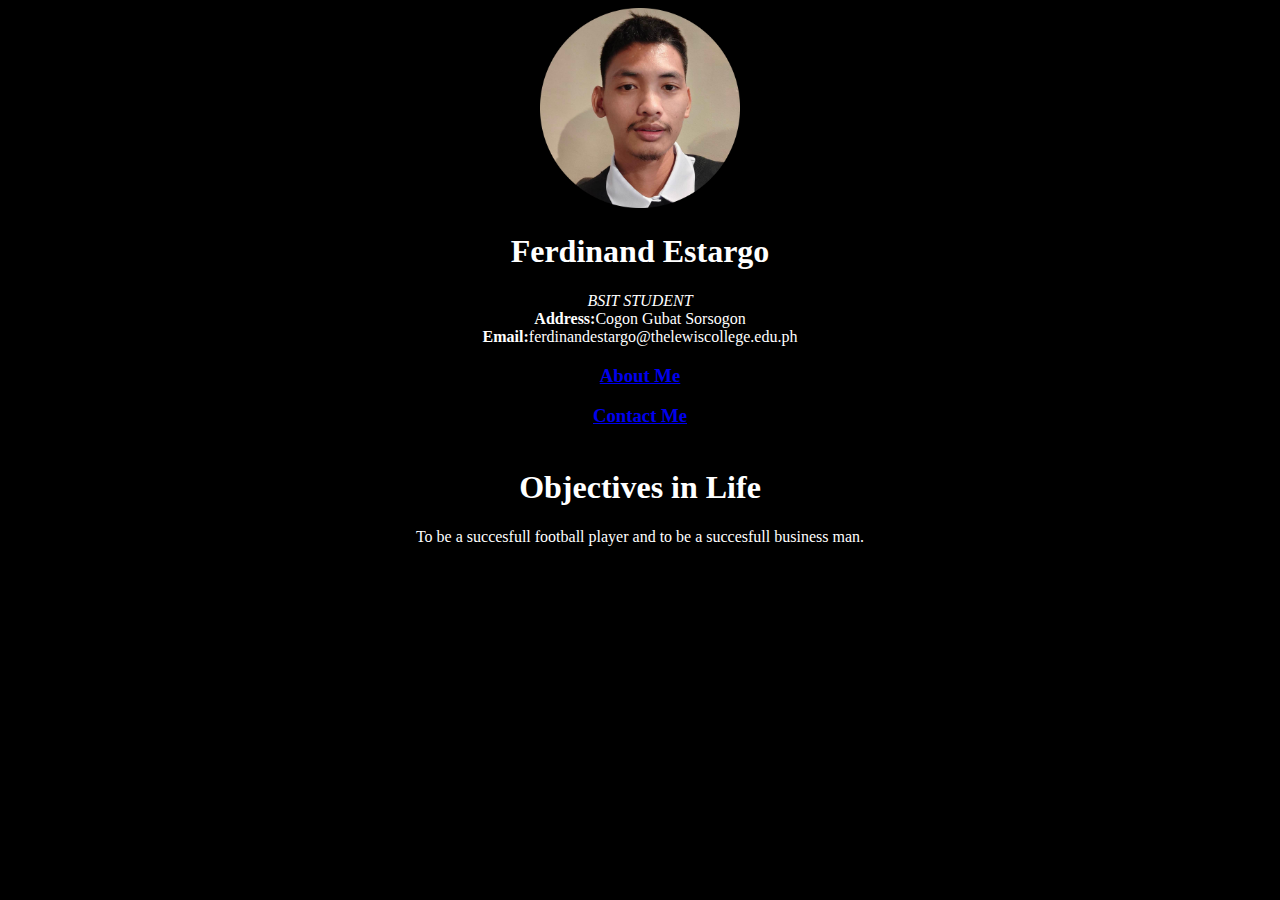
<file: index.html>
<!DOCTYPE html>
<html>
    <head>
        <meta charset="utf-8"/>
        <title>Web Page</title>
    </head>
<body style="background-color: black;">
    <div style="width: 80%; margin: auto; color: white;">
    <div align="center">
    <img src="estago.png" alt="" height="200px" width="200">
    <h1><strong>Ferdinand Estargo</strong></h1>
    <p><em>BSIT STUDENT</em><br><b>Address:</b>Cogon Gubat Sorsogon <br>
    <b>Email:</b>ferdinandestargo@thelewiscollege.edu.ph <br></p>
    <h3><a href="aboutme.html">About Me</a></h3><h3><a href="contactmeferdie.html">Contact Me</a></h3>
    </div>
    <hr size="2px" noshade color="black">
    <h1 align="center">
        Objectives in Life
    </h1> 
            <p align="center">To be a succesfull football player and to be a succesfull business man.</p>
    </div>

    
</body>
</html>
</file>
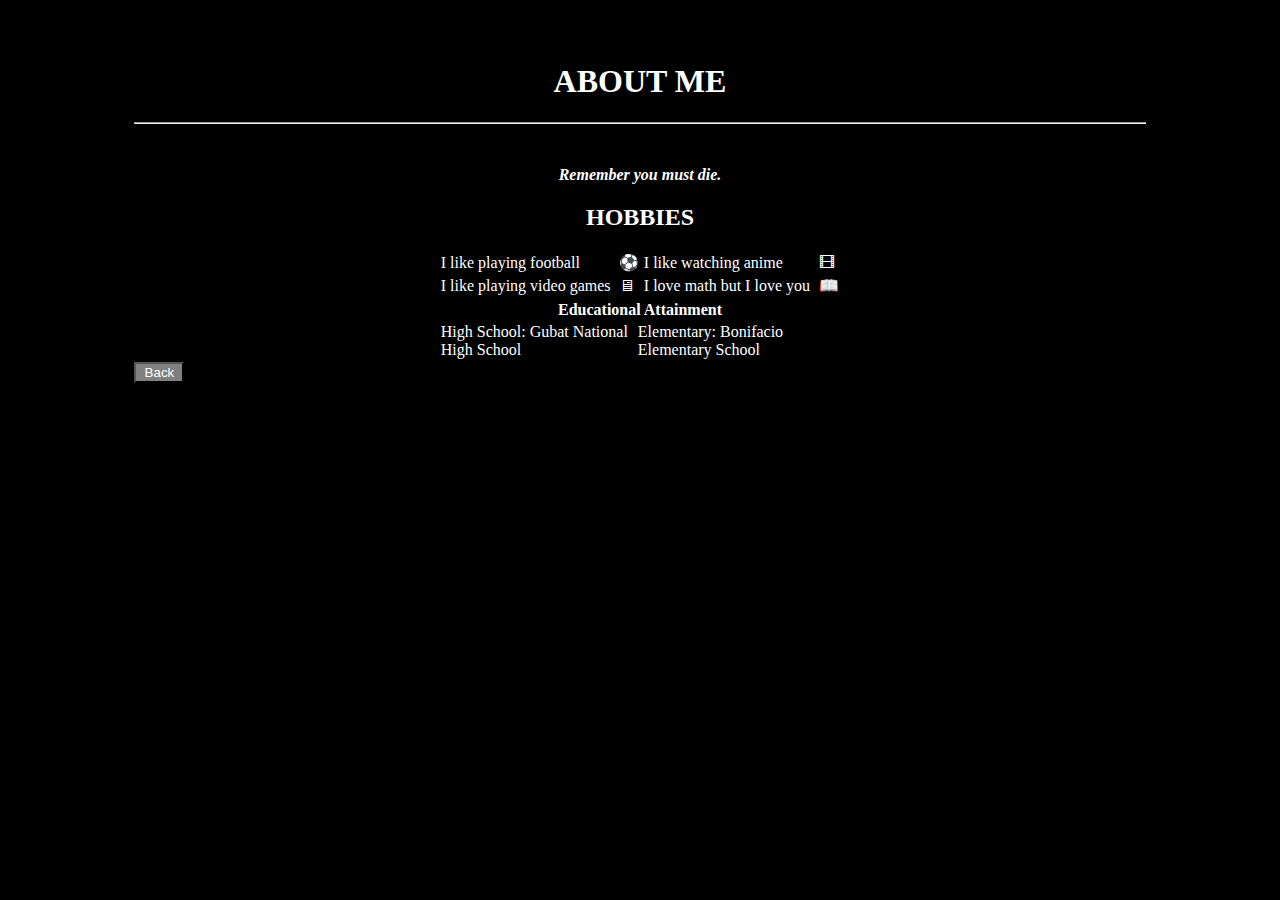
<file: aboutme.html>
<!DOCTYPE html>
<html>
    <head>
        <meta charset="utf-8"/>
        <title>Web Page</title>
        <link rel="stylesheet" href="estargo.css">
    </head>
<body style="background-color: black;">
    <div style="width: 80%; margin: auto; color: white; margin-top: 5%;">
    <div align="center">
        <h1>ABOUT ME</h1><hr><br>
        <p><em><strong>Remember you must die.</strong></em></p>
        <h2>HOBBIES</h2>
        <table  align="center" width="40%">
            <tr>
               <td>I like playing football</td>
              <td>⚽</td>
              <td>I like watching anime</td>
              <td>🎞</td>
            </tr>
                 <tr>
                    <td>I like playing video games</td>
                    <td>🖥</td>
                    <td>I love math but I love you</td>
                    <td>📖</td> 
                 </tr>
                 </table>
                 </div>
           <div>
            <table  align="center" width="40%">
            <tr>
               <th colspan="4">Educational Attainment</th>				
            </tr>
                 <tr>
                    <td>High School: Gubat National High School</td>
                   <td>Elementary: Bonifacio Elementary School</td>
                 </tr>
                </table>
                <a href="index.html">
                    <button>Back</button>
                </a>
</div>
</div>
</body>
</html>
</file>
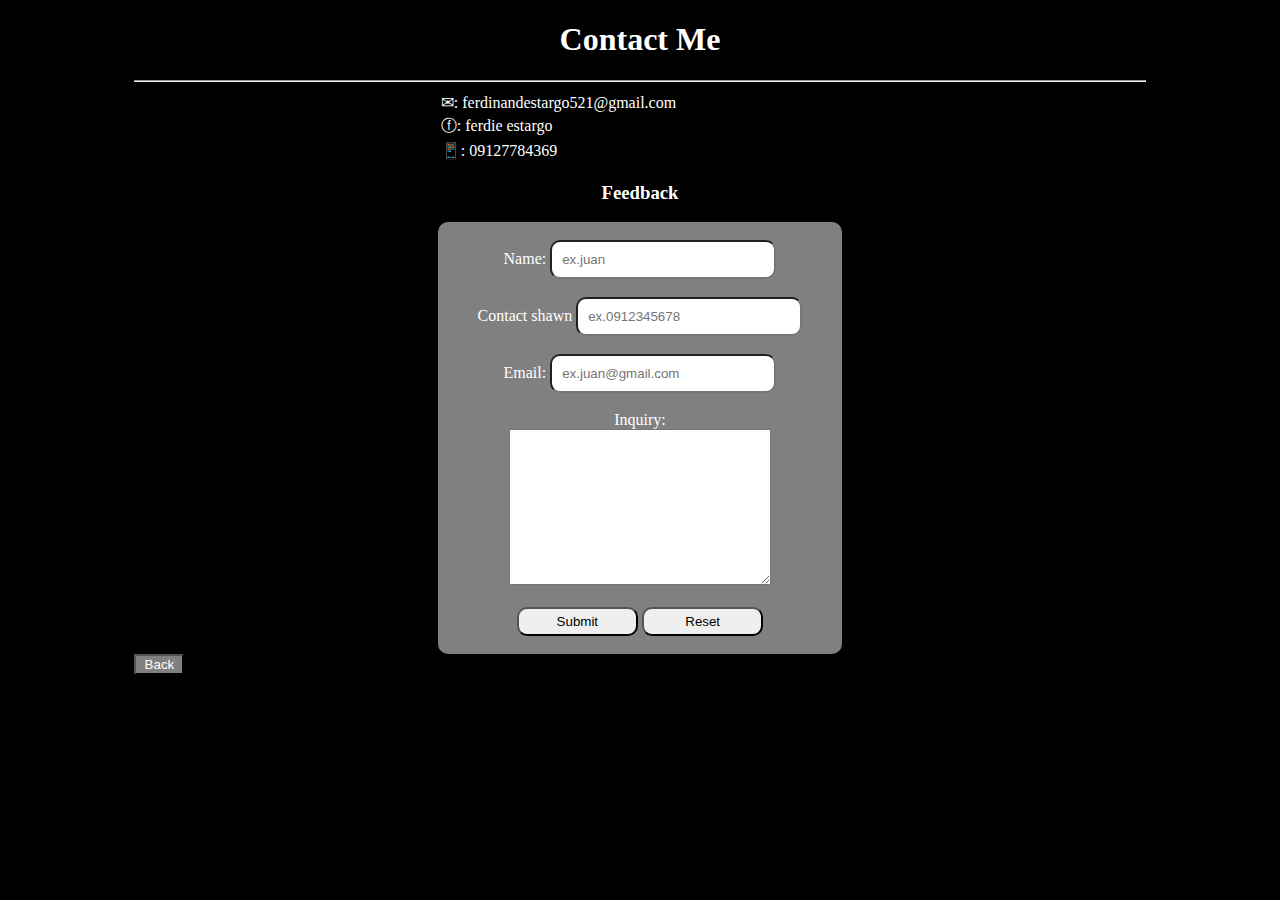
<file: contactmeferdie.html>
<!DOCTYPE html>
<html>
    <head>
        <meta charset="utf-8"/>
        <title>Web Page</title>
        <link rel="stylesheet" href="estargo.css">
    </head>
<body style="background-color: black;">
    <div style="width: 80%; margin: auto; color: white;">
    <div align="center">
    <h1>Contact Me</h1><hr>
    <table  align="center" width="40%">
        <tr>
           <td>✉: ferdinandestargo521@gmail.com</td>
        </tr>
             <tr>
                <td>ⓕ: ferdie estargo</td>
             </tr>
             <tr>
                <td>📱: 09127784369</td>
             </tr>
             </table>
             <h3>Feedback</h3>
             <div class="form">
                <form><br>
                    <label>Name:</label>
                    <input type="text" placeholder="ex.juan"><br><br>
                    <label>Contact shawn</label>
                    <input type="number" placeholder="ex.0912345678"><br><br>
                    <label>Email:</label>
                    <input type="email" placeholder="ex.juan@gmail.com"><br><br>
                    <label>Inquiry:</label><br>
                    <textarea name="" id="" cols="30" rows="10"></textarea><br><br>
                    <input class="subset" type="submit" value="Submit">
                    <input class="subset" type="reset" value="Reset">
                    


                </form>
                <br>
             </div>
    </div>
    <a href="index.html">
        <button>Back</button>
    </a>
    </div>
    </body>
    </html>
</file>
<file: estargo.css>
button{
    background-color: gray;
    width: 50px;
    color: white;
    cursor: pointer;
}
.form{
    width: 40%;
    background-color: gray;
    border-radius: 10px;
}
input{
    border-radius: 10px;
    width: 50%;
    padding: 10px;
}
.subset{
    width: 30%;
    padding: 5px;
    border-radius: 10px;
}
</file>
